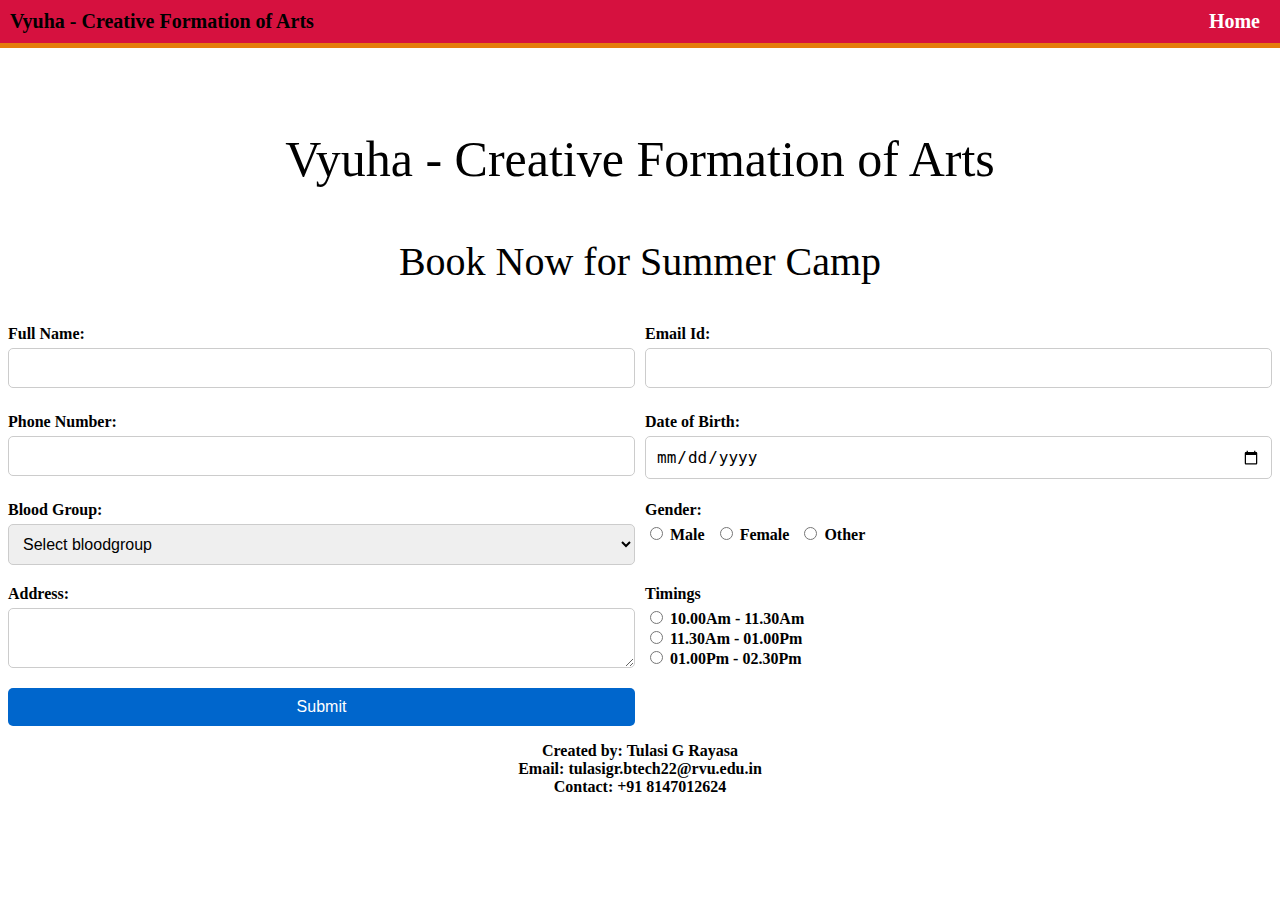
<file: MKN_assignment2.html>
<!DOCTYPE html>
<html>
    <head>
        <title>Vyuha - Creative Formation of Arts</title>
        <link rel="stylesheet" href="MKN_assignment2.css">
    </head>
    <body>
        <header>
            Vyuha - Creative Formation of Arts
            <nav>
                <ul>
                    <li><a href="index.html">Home</a></li>
                </ul>
            </nav>
        </header>
	  
        <br><br><br><br>
        <p style="font-size:50px;text-align:center">Vyuha - Creative Formation of Arts</p>
        <p style="font-size:40px;text-align:center">Book Now for Summer Camp</p>
        <form>
            <div class="form-group">
                <label for="name">Full Name:</label>
                <input type="text" id="name" name="name" required>
                <span class="error" id="name-error"></span>
            </div>
            <div class="form-group">
                <label for="email">Email Id:</label>
                <input type="email" id="email" name="email" required>
                <span class="error" id="email-error"></span>
            </div>
            <div class="form-group">
                <label for="phone">Phone Number:</label>
                <input type="tel" id="phoneval" name="phone">
                <span class="error" id="phone-error"></span>
            </div>
            <div class="form-group">
                <label for="DOB">Date of Birth:</label>
                <input type="date" id="DOB" name="DOB">
            </div>
            <div class="form-group">
                <label for="bloodgroup">Blood Group:</label>
                <select id="bloodgroup" name="bloodgroup" required>
                    <option value="" disabled selected>Select bloodgroup</option>
                    <option value="O+">O+</option>
                    <option value="O-">O-</option>
                    <option value="A+">A+</option>
                    <option value="A-">A-</option>
                    <option value="B+">B+</option>
                    <option value="B-">B-</option>
                    <option value="AB+">AB+</option>
                    <option value="AB-">AB-</option>
                </select>
            </div>
            <div class="form-group">
                <label>Gender:</label>
                <div class="radio-group">
                    <label for="male">
                        <input type="radio" id="male" name="gender" value="male" required>
                        Male
                    </label>
                    <label for="female">
                        <input type="radio" id="female" name="gender" value="female">
                        Female
                    </label>
                    <label for="other">
                        <input type="radio" id="other" name="gender" value="other">
                        Other
                    </label>
                </div>
            </div>
            <div class="form-group">
                <label for="address">Address:</label>
                <textarea id="address" name="address"></textarea>
            </div>
            <div class="form-group">
                <label>Timings</label>
                <div>
                    <label for="b1">
                        <input type="radio" id="b1" name="b" value="10.00Am - 11.30Am">
                        10.00Am - 11.30Am<br>
                    </label>
                    <label for="b2">
                        <input type="radio" id="b2" name="b" value="11.30Am - 01.00Pm">
                        11.30Am - 01.00Pm<br>
                    </label>
                    <label for="b3">
                        <input type="radio" id="b3" name="b" value="01.00Pm - 02.30Pm">
                        01.00Pm - 02.30Pm
                    </label>
                </div>
            </div>
            <button type="submit" id="submit-btn">Submit</button>
        </form>
        
        <div id="output"></div>

        <script>
        function handleSubmit(event) {
          event.preventDefault();
          const name = document.getElementById('name').value;
          const email = document.getElementById('email').value;
          const phoneNumber = document.getElementById('phoneval').value;
          const DOB = document.getElementById('DOB').value;
          const address = document.getElementById('address').value;
          const gender = document.querySelector('input[name="gender"]:checked');
          const bloodGroup = document.getElementById('bloodgroup').value;
          var choice = "";
        
          function validateEmail(email) {
            const emailRegex = /\S+@\S+\.\S+/;
            return emailRegex.test(email);
          }
        
          function validatePhoneNumber(phoneNumber) {
            const phoneRegex = /^(\+\d{1,3})?-?\d{10}$/;
            return phoneRegex.test(phoneNumber);
          }
        
          if (!validateEmail(email)) {
            document.getElementById('email-error').innerHTML = 'Please enter a valid email address';
            return false;
          } else {
            document.getElementById('email-error').innerHTML = '';
          }
          if (!validatePhoneNumber(phoneNumber)) {
            document.getElementById('phone-error').innerHTML = 'Please enter a valid phone number';
            return false;
          } else {
            document.getElementById('phone-error').innerHTML = '';
          }
        
          if(document.getElementById("b1").checked==true){
                choice = "10.00 AM - 11.30 AM Slot";
          }
        
          if(document.getElementById("b2").checked==true){
                choice = "11.30 AM - 01.00 PM Slot";
          }
        
          if(document.getElementById("b3").checked==true){
                choice = "01.00 PM - 02.30 PM Slot";
          }
          const output = document.getElementById('output');
          output.className = "container";
          output.innerHTML = `
              <br><br><br>
            <p style="text-align:center;">----------------------------------------------------------------------------------------------------------------------------------------------------------------------------------</p>
            <p style="text-align:center;"><strong>Your Details</strong></p>
            <h1 style="text-align:center;><strong>Your Registration is Confirmed with Timing: </strong> ${choice}</h1>
            <p style="text-align:center;"><strong>Full Name:</strong> ${name}</p>
            <p style="text-align:center;"><strong>Email ID:</strong> ${email}</p>
            <p style="text-align:center;"><strong>Phone Number:</strong> ${phoneNumber}</p>
            <p style="text-align:center;"><strong>Date of Birth:</strong> ${DOB}</p>
            <p style="text-align:center;"><strong>Address:</strong> ${address}</p>
            <p style="text-align:center;"><strong>Gender:</strong> ${gender ? gender.value : ''}</p>
            <p style="text-align:center;"><strong>Blood Group:</strong> ${bloodGroup}</p>
          `;
        }
        document.getElementById('submit-btn').addEventListener('click', handleSubmit);
        let currentDate = new Date();
        let bookingDetails = "Details of the items booked..."; // Replace with actual details
        document.getElementById("myButton").addEventListener("click", function() {
          alert("Booking Date: " + currentDate.toLocaleDateString() + "\n" + bookingDetails);
        });
        </script>
        <footer style="text-align: center;">
            <p><b>Created by: Tulasi G Rayasa <br> Email: tulasigr.btech22@rvu.edu.in <br>Contact:  +91 8147012624</b></p>
        </footer>
    </body>
</html>
</file>
<file: MKN_assignment2.css>
header {
	background-color: #d6113f;
	border-bottom: 5px solid #e47c0d;
	padding: 10px;
	display: flex;
	align-items: center;
	justify-content: space-between;
	position: fixed;
	top: 0;
	left: 0;
	right: 0;
	font-size: 20px;
	font-weight: bold;
	
  }
  h2{
	color: #000;
	font-size: 30px; 
	font-weight: bold;
	margin-bottom: 10px;
	text-align: center;
  }
  
  
  nav {
	display: flex;
	align-items: center;
	justify-content: flex-end;
  }
  
  nav ul {
	list-style: none;
	margin: 0;
	padding: 0;
	display: flex;
  }
  
  nav li {
	margin: 0 10px;
  }
  
  nav a {
	text-decoration: none;
	color: #ffffff;
	font-weight: bold;
	transition: color 0.2s;
  }
  
  nav a:hover {
	color: #000000;
  }
  
form {
	display: grid;
	grid-template-columns: 1fr 1fr;
	grid-row-gap: 20px;
	grid-column-gap: 10px;
}

.form-group {
	display: flex;
	flex-direction: column;
}

.form-group label {
	font-weight: bold;
	margin-bottom: 5px;
}

.form-group input,
.form-group select,
.form-group textarea {
	padding: 10px;
	border: 1px solid #ccc;
	border-radius: 5px;
	font-size: 16px;
}

.form-group input:focus,
.form-group select:focus,
.form-group textarea:focus {
	border-color: #0066cc;
	box-shadow: 0 0 5px #0066cc;
	outline: none;
}

.error {
	color: red;
	font-size: 12px;
	margin-top: 5px;
}

.radio-group {
	display: flex;
	flex-direction: row;
	align-items: center;
}

.radio-group label {
	margin-right: 10px;
}

button[type="submit"] {
	padding: 10px;
	background-color: #0066cc;
	color: #fff;
	border: none;
	border-radius: 5px;
	font-size: 16px;
	cursor: pointer;
}

button[type="submit"]:hover {
	background-color: #0052a3;
}

@media screen and (max-width: 768px) {
	form {
		grid-template-columns: 1fr;
	}
}
</file>
